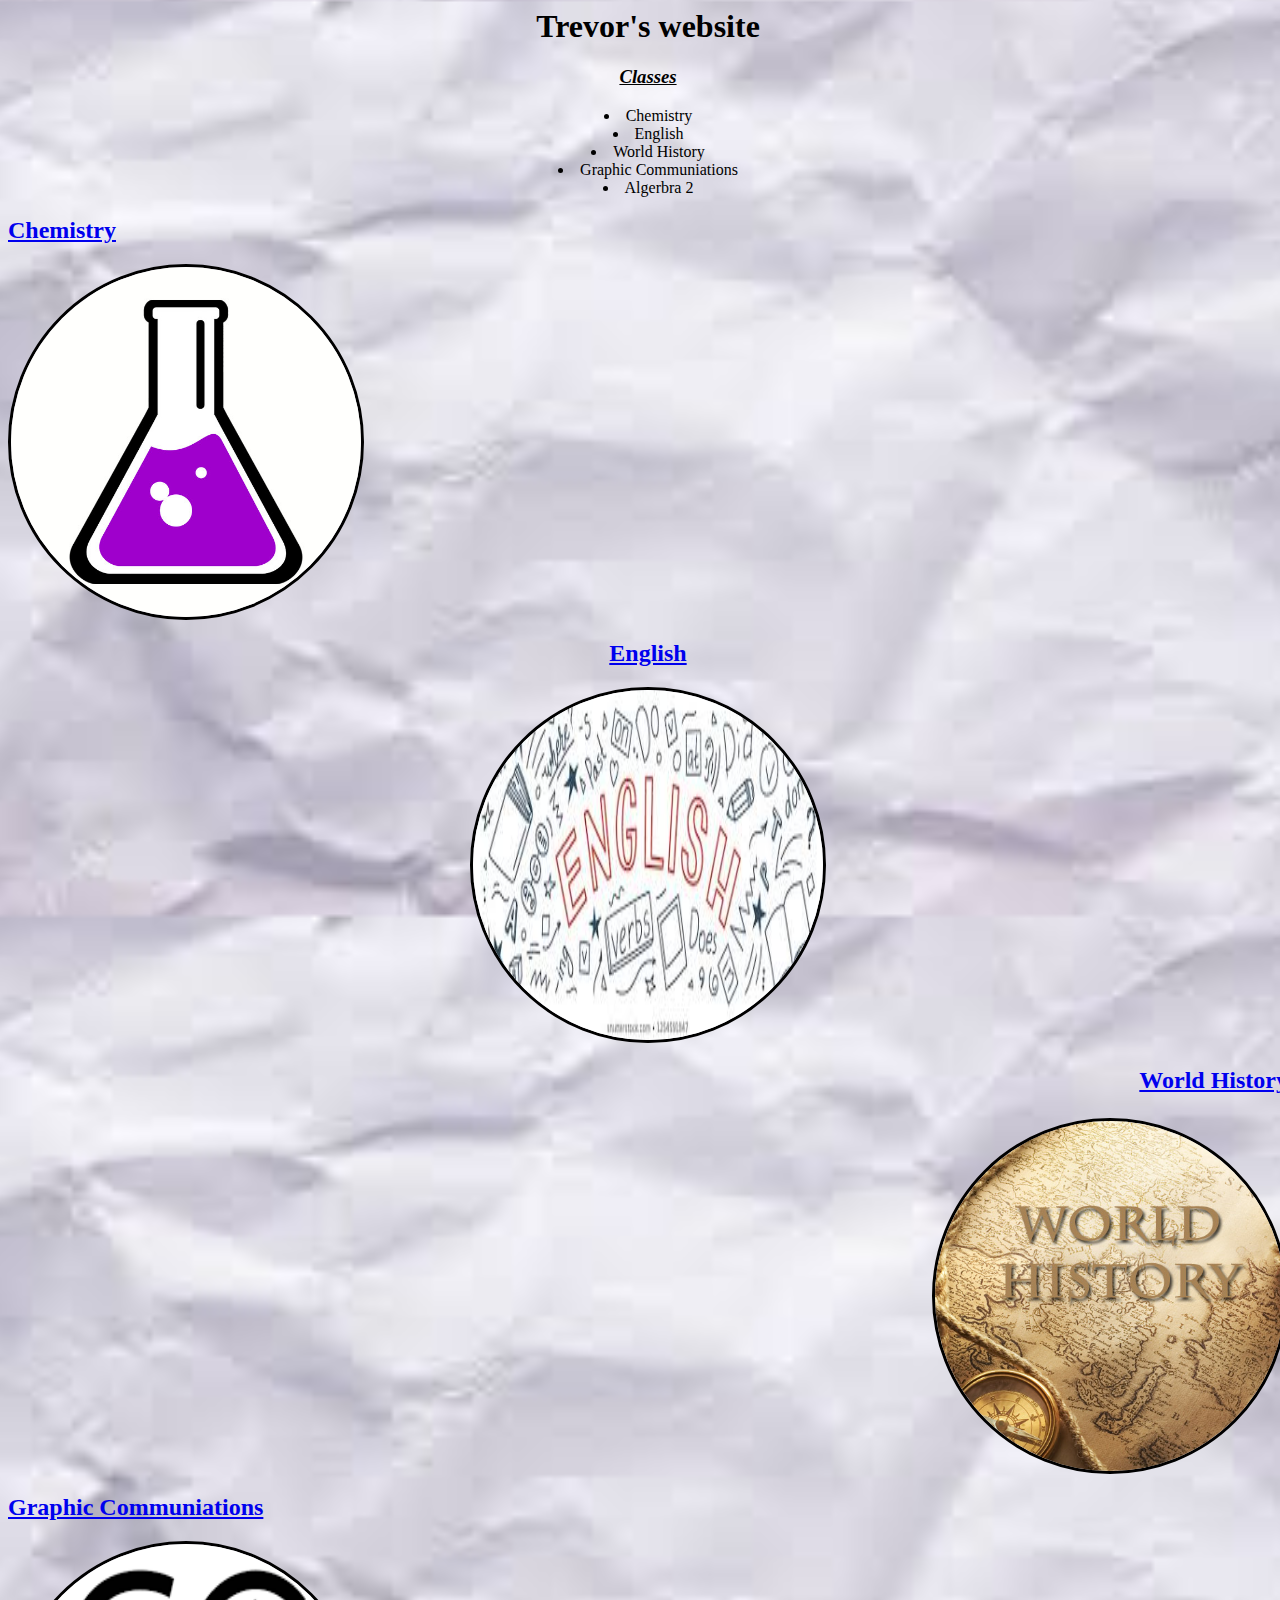
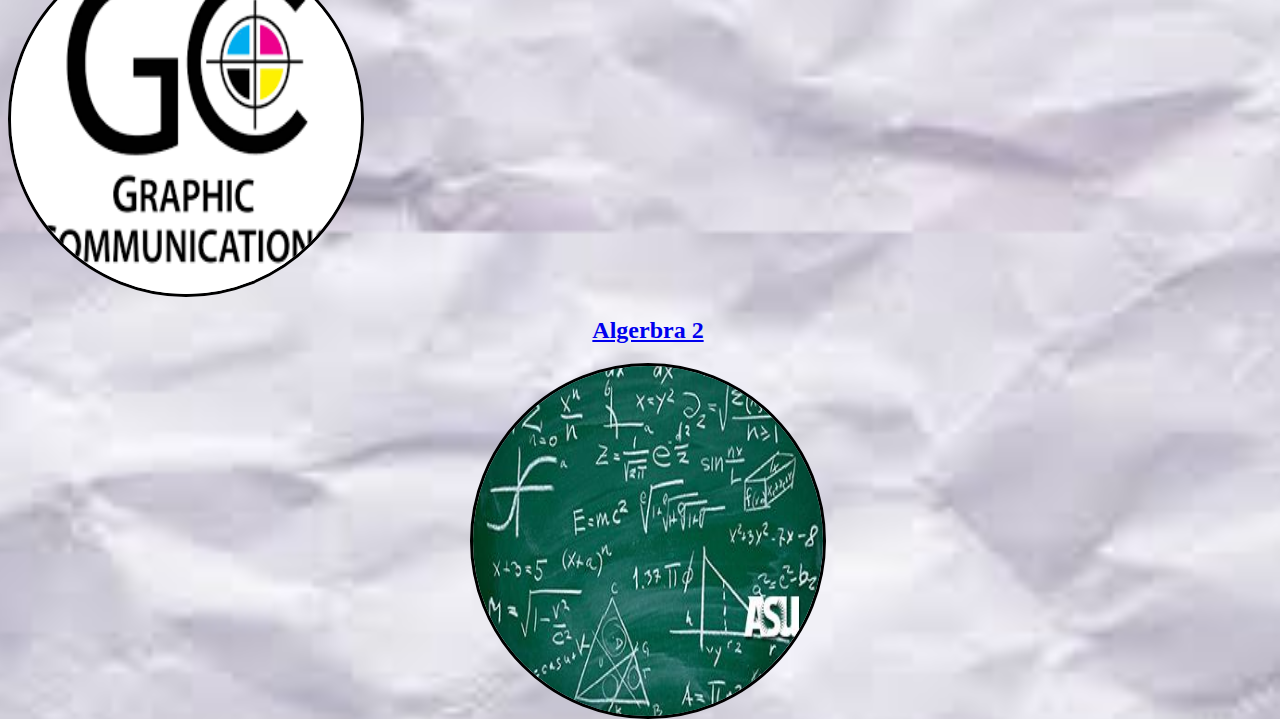
<file: Index.html>
<!DOCTYPE>
<link href="style.css" type="text/css" rel="stylesheet">
<html>
<body>
<center>
<h1> Trevor's website </h1>
<div>
<u> <em> <h3> Classes </h3> </em> </u>
<nl>
<li>Chemistry</li>
<li>English</li>
<li>World History</li>
<li>Graphic Communiations</li>
<li>Algerbra 2</li>
</nl>
</center>
<div>
</div>
<h2> <a href="chem.html"> Chemistry </a></h2>
<img src="chem.jpg">
<center> <h2> <a href="english.html"> English </a> </h2> <img src="english.jpg"> 
</center> 
<h2> <p> <a href="worldhistory.html"> World History </a> </p> </h2>
<p class="worldhistory">  <img src="worldhistory.jpg"> </P>
<P> <h2> <a href="graphiccommunications.html"> Graphic Communiations </a> </h2>
<img src="graphic.jpg">
<center> <h2><a href="algebra.html"> Algerbra 2 </a> </h2>
<center> <img src="alg.jpg">
</P>
</body>
</html>
</file>
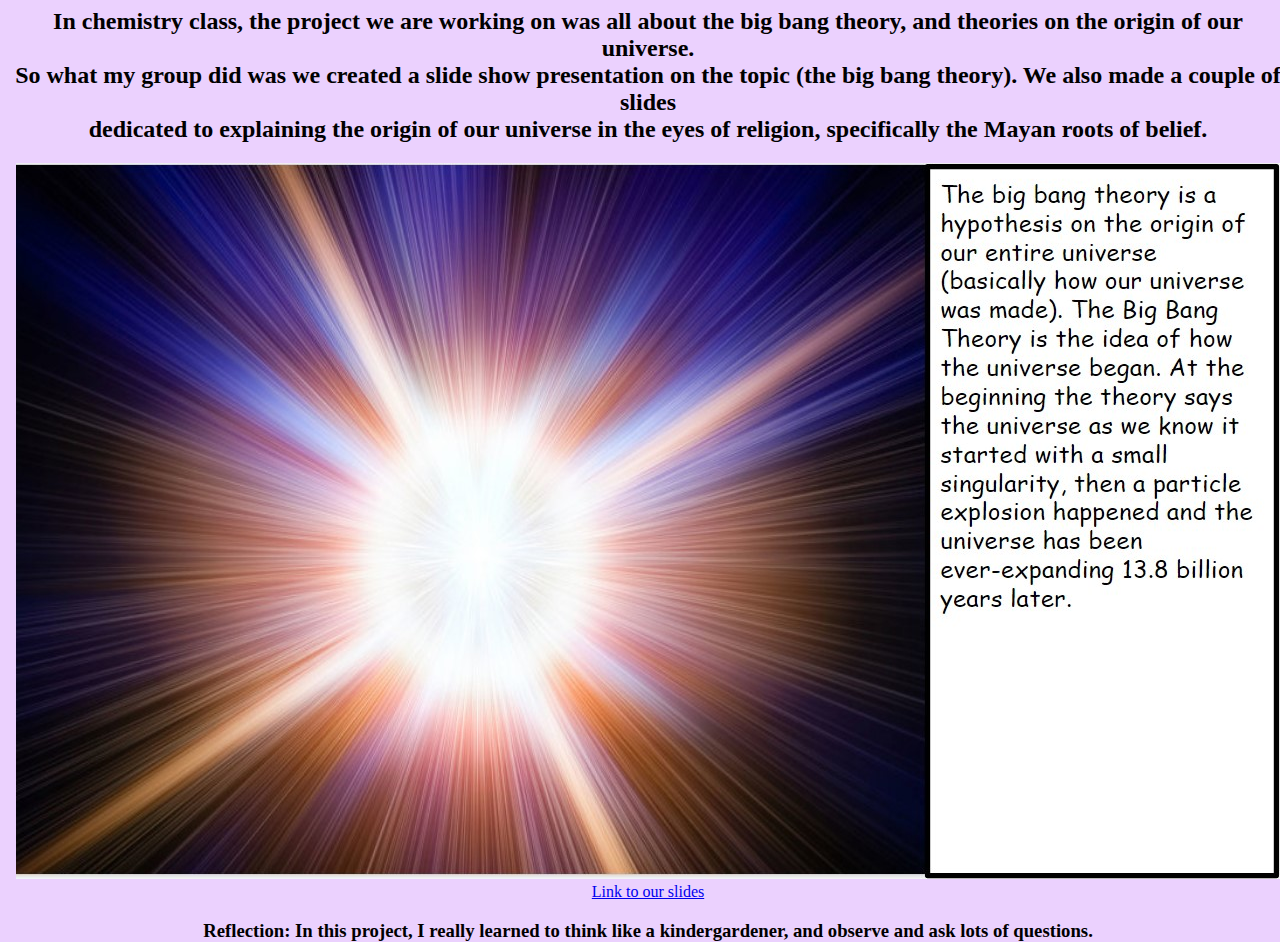
<file: chem.html>
<!DOCTYPE>
<link href="chem.css" type="text/css" rel="stylesheet">
<html>
<body>
<center> 
<p>
<h2>
In chemistry class, the project we are working on was all about the big bang theory, and theories on the origin of our universe.<br>
So what my group did was we created a slide show presentation on the topic (the big bang theory). We also made a couple of slides <br>
dedicated to explaining the origin of our universe in the eyes of religion, specifically the Mayan roots of belief. 
</h2>
</p>
<img src="chempro.jpg">
<a href="https://docs.google.com/presentation/d/1ba4XVpDudjVwm_zSJwMUSgb1fXLNcnhGyMz9Von1lgA/edit#slide=id.g62b26e9f56_0_17"> <br> Link to our slides</a>
<br> 
<h3> Reflection: In this project, I really learned to think like a kindergardener, and observe and ask lots of questions.</h3<
</center> 
</body>
</html>
</file>
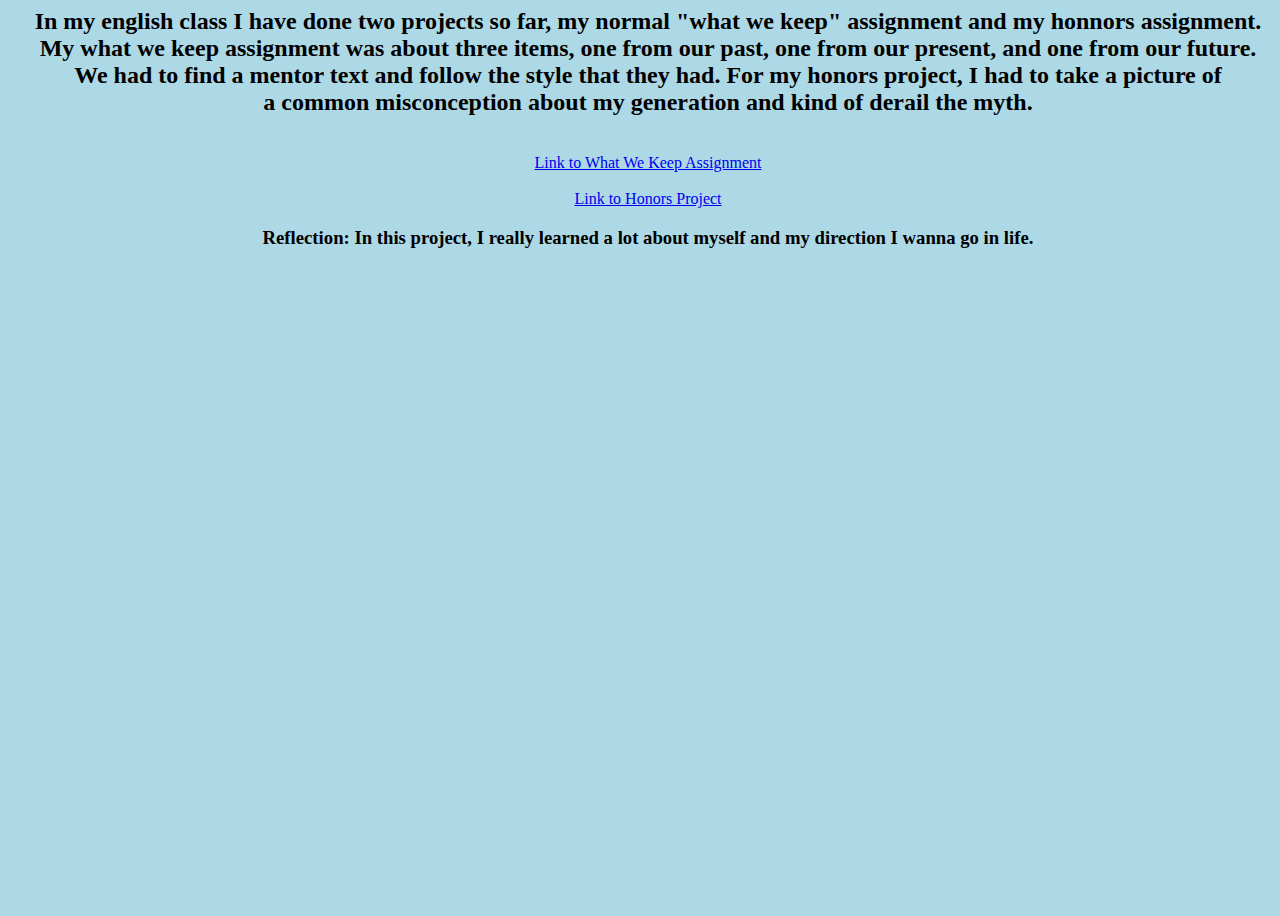
<file: english.html>
<!DOCTYPE>
<html<!DOCTYPE>
<link href="english.css" type="text/css" rel="stylesheet">
<html>
<body>
<center> 
<p>
<h2>
In my english class I have done two projects so far, my normal "what we keep" assignment and my honnors assignment.<br>
My what we keep assignment was about three items, one from our past, one from our present, and one from our future.<br>
We had to find a mentor text and follow the style that they had. For my honors project, I had to take a picture of <br>
a common misconception about my generation and kind of derail the myth.
</h2>
</p>
<a href="https://docs.google.com/document/d/1_6xd_5yE6l85WEG-1VbXGeqDAlnGxsPpRJqg4U-M9Gc/edit"> <br> Link to What We Keep Assignment </a>
<br> 
<a href="https://docs.google.com/document/d/1FJZFNjlLZ0YeYka4AXWAciQTDgWQrFWTvB8JpPhX7ok/edit"> <br> Link to Honors Project</a>
<h3> Reflection: In this project, I really learned a lot about myself and my direction I wanna go in life.
</center> 
</body>
</html>
<body> 
</body>
</html>
</file>
<file: style.css>
body {
  background-image: url("[data-uri]");
  background-size: cover;
  background-position: bottom center;
  height: 100%;
  width: 100%;
  repeat: no-repeat;
}
img{
	height: 350;
	Width: 350;
	Border: solid black;
	Border-radius: 100%;
}
p {
text-align: right;
}
</file>
<file: chem.css>
body {
  background-image: url("[data-uri]");
  background-size: cover;
  background-position: bottom center;
  height: 100%;
  width: 100%;
  repeat: no-repeat;
}}
</file>
<file: english.css>
body {
  background-image: url("[data-uri]");
  background-size: cover;
  background-position: bottom center;
  height: 100%;
  width: 100%;
  repeat: no-repeat;
}
</file>
